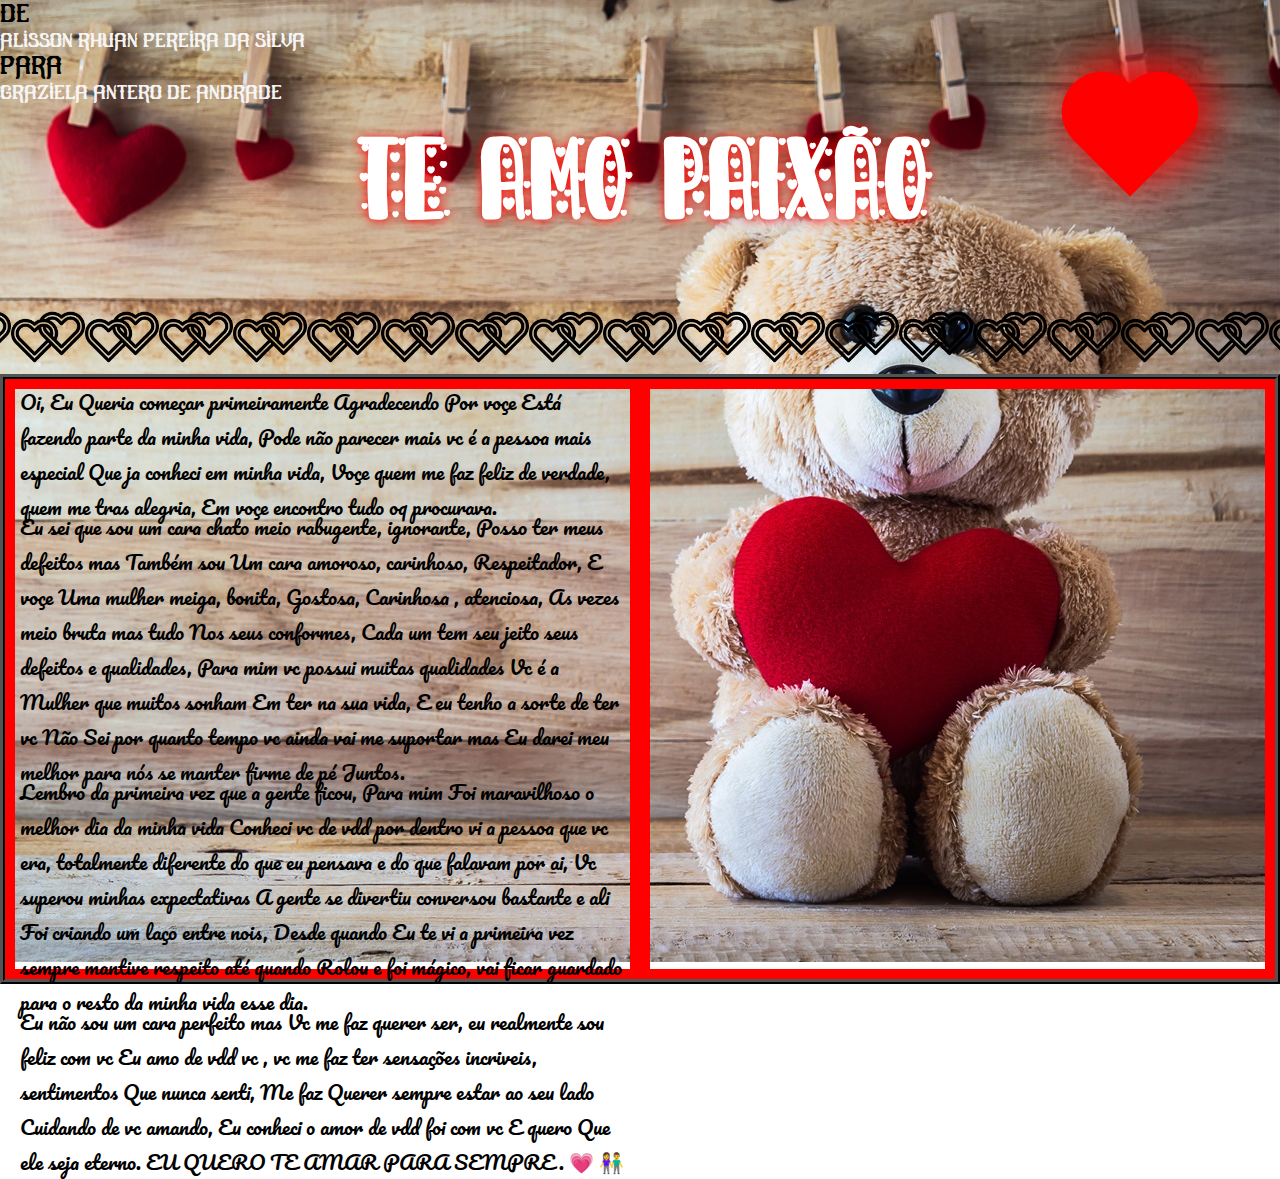
<file: index.html>
<!DOCTYPE html>
<html lang="pt-br">
<head>
  <meta charset="UTF-8">
  <meta http-equiv="X-UA-Compatible" content="IE=edge">
  <meta name="viewport" content="width=device-width, initial-scale=1.0">
  <title>Para o Amor da minha vida</title>
  <link rel="icon" href="coracao.png" type="image/x-icon">
  <link rel="stylesheet" href="style.css">
</head>
<body>
  <header>
    <div class="cabecario">
      <p id="remetente1">DE: <p id="remetente">Alisson Rhuan Pereira da Silva</p> </p>
      <p id="destinatario1">PARA: <p id="destinatario">Graziela Antero de Andrade</p> </p>
    </div>
    <div class="tituloprincipal">
      <h1>Te Amo paixão</h1>
    </div>
    <div class="coracaopulsante">
      <section class="heart-love"></section>
    </div>
  </header>
  <main>
    <!-- Divisa de Corações -->
    <div class="coracoes"></div>
    <!-- Texto Principal -->
    <div class="textoprincipal">
      <div class="texto01">
        <p>
          Oi, Eu Queria começar primeiramente Agradecendo Por voçe Está fazendo parte da minha vida, Pode não parecer mais vc é a pessoa mais especial Que ja conheci em minha vida, Voçe quem me faz feliz de verdade, quem me tras alegria, Em voçe encontro tudo oq procurava.</p>
          <p>Eu sei que sou um cara chato meio rabugente, ignorante, Posso ter meus defeitos mas Também sou Um cara amoroso, carinhoso, Respeitador, E voçe Uma mulher meiga, bonita, Gostosa, Carinhosa , atenciosa, As vezes meio bruta mas tudo Nos seus conformes, Cada um tem seu jeito seus defeitos e qualidades, Para mim vc possui muitas qualidades Vc é a Mulher que muitos sonham Em ter na sua vida, E eu tenho a sorte de ter vc Não Sei por quanto tempo vc ainda vai me suportar mas Eu darei meu melhor para nós se manter firme de pé Juntos.</p>
          <p>Lembro da primeira vez que a gente ficou, Para mim Foi maravilhoso o melhor dia da minha vida Conheci vc de vdd por dentro  vi a pessoa que vc era, totalmente diferente do que eu pensava e do que falavam por ai, Vc superou minhas expectativas A gente se divertiu conversou bastante e ali Foi criando um laço entre nois, Desde quando Eu te vi a primeira vez sempre mantive respeito até quando Rolou e foi mágico, vai ficar guardado para o resto da minha vida esse dia. </p>
          <p>Eu não sou um cara perfeito mas Vc me faz querer ser, eu realmente sou feliz com vc Eu amo de vdd vc , vc me faz ter sensações incriveis, sentimentos Que nunca senti, Me faz Querer sempre estar ao seu lado Cuidando de vc amando, Eu conheci o amor de vdd foi com vc E quero Que ele seja eterno. EU QUERO TE AMAR PARA SEMPRE. &#128151 &#x1F46B </p>
      </div>
      <div class="texto02">

      </div>
    </div>
    <!-- Videos -->
    <!--<div class="videogeral">
      <div class="video">
        <iframe id="video1" width="455" height="809" src="https://www.youtube.com/embed/eCDc1KY5ILw" title="Amorzinho" frameborder="0" allow="accelerometer; autoplay; clipboard-write; encrypted-media; gyroscope; picture-in-picture; web-share" allowfullscreen></iframe>
      </div>
      <div class="video">
        <iframe id="video2" width="462" height="821" src="https://www.youtube.com/embed/oIqQWrf9PXA" title="Amorzinho" frameborder="0" allow="accelerometer; autoplay; clipboard-write; encrypted-media; gyroscope; picture-in-picture; web-share" allowfullscreen></iframe>
      </div>
      <div class="video">
        <iframe id="video3" width="462" height="821" src="https://www.youtube.com/embed/B2uL9HE7lr8" title="video3" frameborder="0" allow="accelerometer; autoplay; clipboard-write; encrypted-media; gyroscope; picture-in-picture; web-share" allowfullscreen></iframe>
      </div>
    </div> -->
  </main>
  
</body>
</html>
</file>
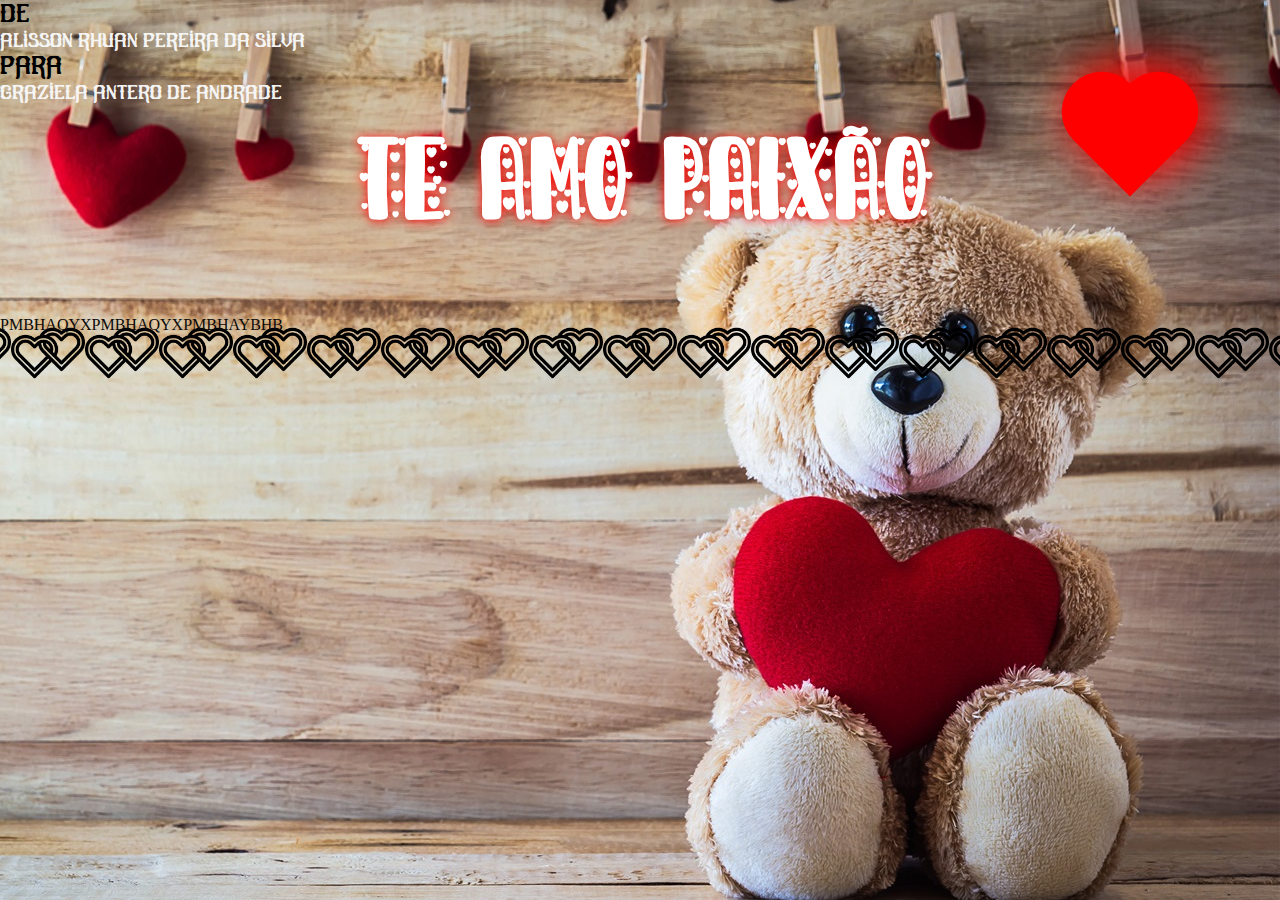
<file: amor.html>
<!DOCTYPE html>
<html lang="pt-br">
<head>
  <meta charset="UTF-8">
  <meta http-equiv="X-UA-Compatible" content="IE=edge">
  <meta name="viewport" content="width=device-width, initial-scale=1.0">
  <title>Para o Amor da minha vida</title>
  <link rel="icon" href="coracao.png" type="image/x-icon">
  <link rel="stylesheet" href="style.css">
</head>
<body>
  <header>
    <div class="cabecario">
      <p id="remetente1">DE: <p id="remetente">Alisson Rhuan Pereira da Silva</p> </p>
      <p id="destinatario1">PARA: <p id="destinatario">Graziela Antero de Andrade</p> </p>
    </div>
    <div class="tituloprincipal">
      <h1>Te Amo paixão</h1>
    </div>
    <div class="coracaopulsante">
      <section class="heart-love"></section>
    </div>
  </header>
  <main>
    <!-- Divisa de Corações -->
    <div class="coracoes">
      <p>PMBHAQYXPMBHAQYXPMBHAYBHB</p>
    </div>
    <div class="tex">

    </div>
  </main>
  
</body>
</html>
</file>
<file: style.css>
@font-face {
  font-family: 'Love' ;
  src: url('love larry.ttf') format('truetype');
  font-weight: normal;
  font-style: normal;
}

@font-face {
  font-family: 'amor' ;
  src: url('amor.otf') format('opentype');
  font-weight: normal;
  font-style: normal;
}

@font-face {
  font-family:'coracoes' ;
  src: url('bonushearts.ttf') format(truetype);
  font-weight: normal;
  font-style: normal;
}

@font-face {
  font-family: 'Pacifico' ;
  src: url('pacificoregular.ttf') format('truetype');
  font-weight: normal;
  font-style: normal;
}

body {
  position: relative;
  height: 98vh;
  background-image: url(urso.jpg);
  background-repeat: no-repeat;
  background-position:center center;
  background-size: cover;
  background-attachment: fixed;
  margin: 0;
}

/* Responsivo para Celular */

@media screen and (max-width:500px) { 
body {
  
} 


body header .cabecario  {
  display: flex;
  }
  
body header .cabecario p {
  font-size: 15px;
}

body header .cabecario p#remetente {
  font-size: 13px;
  text-align: justify;
}

body header .cabecario p#destinatario {
  font-size: 13px;
  text-align: left;
}

body header .tituloprincipal {
  width: 10px;
  height: 300px;
  margin: -1em 0 0em -14em ;
  display: inline-block;
}

body header .tituloprincipal h1 {
  font-size: 30px;
}

body header .coracaopulsante {
  display: flex;
  background: rgba(0, 0, 0, 0);
  align-items: end;
  justify-content: right;
  height: 127px;
  width: 300px;
  padding-top: 50px;
  margin-left: auto;
  margin: -25px 50px 0 0;
}

body main div.textoprincipal {
  display: flex;
  border: 5px ridge black;
  width: auto;
  height: 770px;

}

body main div.textoprincipal .texto01 {
  display: block;
  border: 10px solid red;
  width: 100%;
  height: 750px;
}

body main div.textoprincipal .texto01 > p {
  font-size: 13.4px;
  margin: 1px;
}

body main div.textoprincipal .texto02 {
  border: 0 ;
  width: 0;
  height: 0;
}

body main div.videogeral {
  display: inline-block;
  background-color: rgba(128, 128, 128, 0);
  width: 168px;
  height: 750px;
  margin: 0px -20px 30px -20px;
  padding: 20px;
  padding-bottom: 1%;
  
}

body main div.video iframe#video1 {
  display: inline-block;
  width: 22.50em;
}

body main div.video iframe#video2 {
  display: inline-block;
  width: 22.50em;
}

body main div.video iframe#video3 {
  display: inline-block;
  width: 22.50em;
}

}

/* cabecalho */

header {
  display: flex;
  background-color: rgba(255, 0, 0, 0);
  width: auto;
  height: 300px;
  margin: auto;
}
 
/* Coração Animado */

.coracaopulsante {
  display: flex;
  background: rgba(0, 0, 0, 0);
  align-items: center;
  justify-content: center;
  height: 180px;
  width: 300px;
  padding-top: 50px;
  margin-left: auto;
  margin: 0;
}

.heart-love {
  position: relative;
  background: red;
  height: 80px;
  width: 80px;
  transform: rotate(-45deg);
  box-shadow: 11px 2px 50px red;
  animation: heart-beat 0.5s linear infinite;
}

@keyframes heart-beat {
  0%{
    transform: rotate(-45deg) scale(1.05);
  }
  50%{
    transform: rotate(-45deg) scale(1.0);
  }
  100%{
    transform: rotate(-45deg) scale(0.9);
  }
}

.heart-love::after {
  content: "";
  position: absolute;
  background-color: red;
  height: 80px;
  width: 80px;
  border-radius:50%;
  top: -50%;
  box-shadow: 11px 2px 50px red;
}

.heart-love::before {
  content: "";
  position: absolute;
  background-color: red;
  height: 80px;
  width: 80px;
  border-radius:50%;
  right: -50%;
  box-shadow: 11px 2px 50px red;
}

header  p {
  font-family: 'amor' ,Arial, Helvetica, sans-serif;
}

header .cabecario {
  margin: 0;
  display: inline-block;
}

header .cabecario p {
  display: flex;
  color: rgb(0, 0, 0);
  font-size: 25px;
  margin: 0;
}

header .cabecario  p#remetente, #destinatario {
  color: rgba(248, 248, 248, 0.992);
  font-size: 20px;
  text-align: left;
}

header .tituloprincipal {
  margin: auto;
  display: block;
}

header .tituloprincipal h1 {
  font-family: 'Love' ,Arial, Helvetica, sans-serif;
  color: white;
  font-size: 4em;
  text-align: center ;
  text-shadow: 0px 1px 11px red;
  padding-top: 50px;
}

/* Principal */

main .coracoes {
  /*background-image: url(wedding.png);
  background-size: contain;
  background-repeat: ;
  background-position: center;*/
  background:url(wedding.png) repeat-x center;
  background-size: contain;
  color: rgb(11, 11, 11);
  height: 74px;
  width: auto;
  background-color: rgba(0, 255, 255, 0);
  margin: 0;
}

div.textoprincipal {
  display: flex;
  border: 5px ridge black;
  width: auto;
  height: 600px;
}

div.textoprincipal .texto01 {
  display: inline-block;
  border: 10px solid red;
  width: 50%;
  height: 580px;
}

div.textoprincipal .texto01 > p {
  font-size: 20px;
  font-family: 'pacifico';
  margin: -5px 5px -15px ;
}

div.textoprincipal .texto02 {
  background-image: url(https://cdn.pensador.com/img/imagens/12/de/12_declarac_a_o_de_amor_o_pensador_png.jpg?auto_optimize=low&width=655);
  background-repeat: no-repeat;
  background-size: 100%;
  display: inline-block;
  border: 10px solid red;
  width: 50%;
  height: 580px;
}

div.video {
  display: inline-block;
  background-color: rgba(128, 128, 128, 0);
  width: auto;
  height: 750px;
  margin: 0px -20px 30px -20px;
  padding: 20px;
  padding-bottom: 1%;
  position: relative;
}

div.video1 > iframe#video1 {
  display: block;
  position: absolute;
}

div.video2 > iframe#video2 {
  display: block;
  margin: auto;
}
</file>
